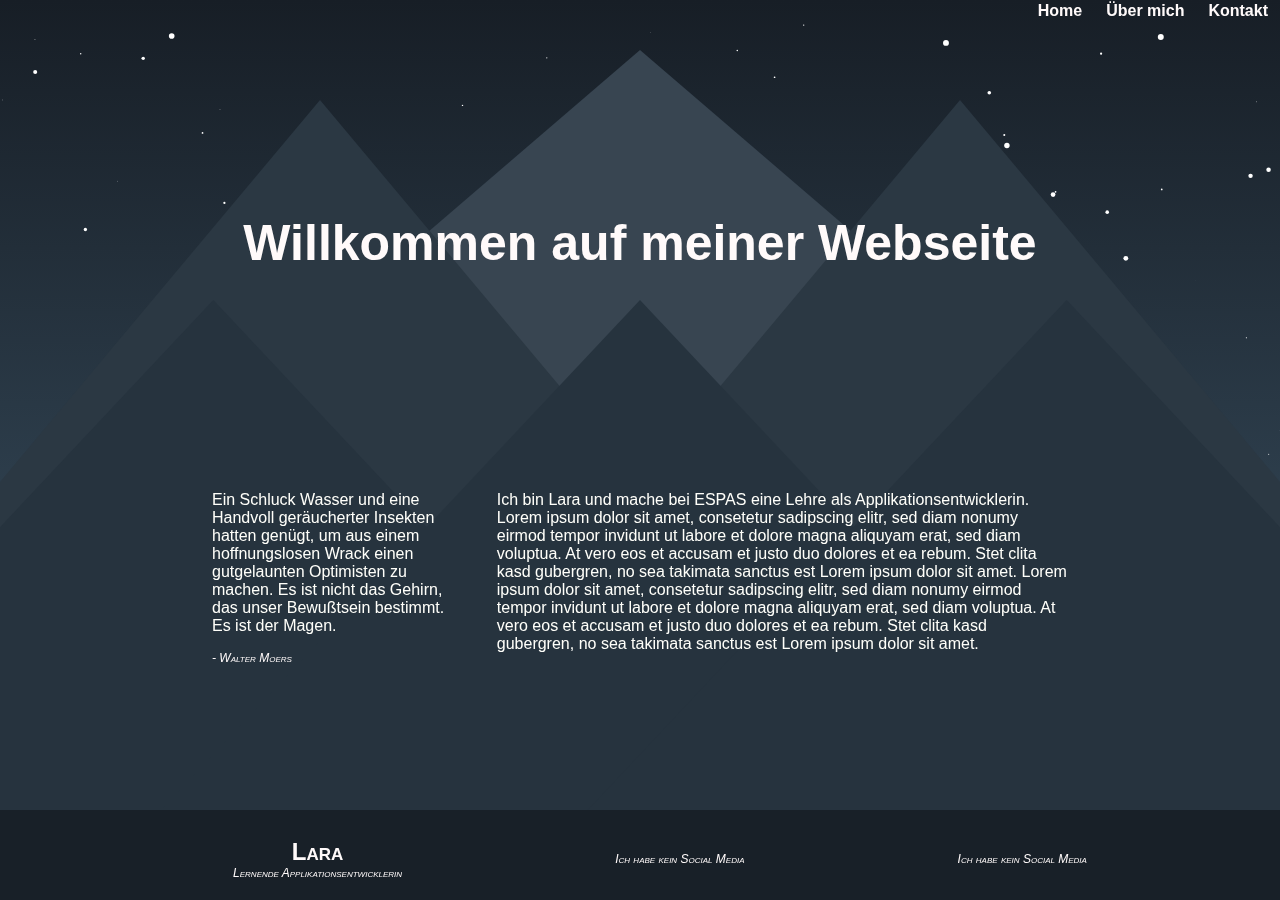
<file: index.html>
<!DOCTYPE html>
<html lang="de">
<head>
	<link rel="stylesheet" href="css/cindy.css">
	<meta charset="utf-8">
    <meta name="viewport" content="width=device-width, initial-scale=1.0">
	<title>Meine Webseite</title>
</head>
<body>
	<canvas id="canvas1"></canvas>
	<div class="wrapper">
		<nav>
			<ul class="navigation">
				<li><a href=""><h4>Home</h4></a></li>
				<li><a href=""><h4>Über mich</h4></a></li>
				<li><a href=""><h4>Kontakt</h4></a></li>
			</ul>
		</nav>
		<div class="main">
			<header>
				<h1>Willkommen auf meiner Webseite</h1>
			</header>
			<div class="content">
			<main>
				<p>Ich bin Lara und mache bei ESPAS eine Lehre als Applikationsentwicklerin.<br />
				Lorem ipsum dolor sit amet, consetetur sadipscing elitr, sed diam nonumy eirmod tempor invidunt ut labore et dolore magna 
				aliquyam erat, sed diam voluptua. At vero eos et accusam et justo duo dolores et ea rebum. Stet clita kasd gubergren, no 
				sea takimata sanctus est Lorem ipsum dolor sit amet. Lorem ipsum dolor sit amet, consetetur sadipscing elitr, sed diam 
				nonumy eirmod tempor invidunt ut labore et dolore magna aliquyam erat, sed diam voluptua. At vero eos et accusam et justo 
				duo dolores et ea rebum. Stet clita kasd gubergren, no sea takimata sanctus est Lorem ipsum dolor sit amet.</p>
			</main>
			<aside class="aside-1">
				<p>Ein Schluck Wasser und eine Handvoll geräucherter Insekten hatten genügt, um aus einem hoffnungslosen Wrack 
				einen gutgelaunten Optimisten zu machen. Es ist nicht das Gehirn, das unser Bewußtsein bestimmt. Es ist der Magen.</p>
				<p class="text-soft">- Walter Moers</p>
			</aside>
			</div>
		</div>
		<div class="footer">
			<aside class="footer__left">
				<h3>Lara</h3>
				<p class="text-soft">Lernende Applikationsentwicklerin</p>
			</aside>
			<aside class="footer__center">
				<p class="text-soft">Ich habe kein Social Media</p>
			</aside>
			<aside class="footer__left">
				<p class="text-soft">Ich habe kein Social Media</p>
			</aside>
		</div>
	</div>
	<script src="js/canvas.js"></script>
</body>
</html>
</file>
<file: css/cindy.css>
/* F O N T S */
h1 {
	color: #FFFAFA;
	font-size: 50px;
	font-family: Geneva, Helvetica, Arial;
}
h3 {
	color: #FFFAFA;
	font-size: 1.5em;
	margin-bottom: 0;
	margin-top: 0;
	font-family: Comic Sans MS, Helvetica, Arial;
	font-variant: small-caps;
}
h4 {
	color: #FFFAFA;
	font-size: 1em;
	margin-bottom: 0;
	margin-left: 10px;
	margin-right: 10px;
	margin-top: 0;
	font-family: Geneva, Helvetica, Arial;
}
p {
	color: #FFFFFA;
	font-family: Helvetica, Arial;
	font-size: 1em;
}
p.text-soft {
	color: #FFFAFA;
	font-size: 0.75em;
	font-style: italic;
	font-weight: lighter;
	margin: 0;
	font-variant: small-caps;
}

#canvas1 {
	position: absolute;
	/*background: rgba(0,255,255,0.5);*/
	width: 100%;
	height: 100%;
	top: 0;
	left: 0;
}

/*W R A P P E R */
.wrapper {
	align-content: center;
	display: flex;
	flex-direction: column;
	margin:0px;
	min-height: 100vh;
	position: absolute;
	top: 0;
	left: 0;
}

/* B O D Y */
body {
	margin: 0;
	background-color: #182028;
	/*background-image: url("/image/bg_cindy.jpg");
	background-repeat: no-repeat;
	background-size: cover;*/
	overflow: hidden auto;
	resize: both;
}

/* N A V */
nav {
	/*background-color: rgba(255,0,0,0.5);*/
	width: 100%;
	height: 2em;
	
}
.navigation {
	display: flex;
	flex-flow: row wrap;
	justify-content: flex-end;
	list-style: none;
	margin: 0;
	align-items: center;
	
}
.navigation a {
	text-decoration: none;
	display: block;
	padding: 2px;
}
.navigation a:hover {
	font-style: bold;
	text-shadow: #E3EAEF 1px 0 10px;
}

/* C O N T E N T */
.main {
	display: flex;
	flex-flow: row wrap;
	flex: 1;
	padding-left: 15%;
	padding-right: 15%;
	padding-top: 10%;
	
}
.content {
	display: flex;
}

header {
	/*background-color: rgba(0,255,0,0.5);*/
	padding: 20px;
	text-align: center;
	width: 100%;
}

main {
	/*background-color: rgba(0,0,255,0.5);*/
	order: 2;
	padding: 20px;
	width: 70%;
}

.aside-1 {
	/*background-color: rgba(255, 255, 0, 0.5);*/
	order: 1;
	padding: 20px;
	width: 30%;
}

/* F O O T E R */
.footer {
	/*background-color: rgba(255, 0, 255, 0.5);*/
	align-items: center;
	display: flex;
	flex-flow: row wrap;
	justify-content: space-evenly;
	margin: 0 auto;
	padding: 20px;
	text-align: center;
	width: 100%;
}

/* M O B I L E */
@media (max-width: 800px) {
	body {
		overflow: auto;
	}
	.navigation {
		justify-content: center;
	}
	.main {
		padding: 0;
	}
	.content {
		flex-flow: column wrap;
		align-content: center;
	}
	main, .aside-1 {
		height: auto;
		width: 80%;
	}
	footer {
		display: flex;
		flex-flow: column wrap;
		gap: 5px;
		padding-bottom: 10px;
		padding-top: 10px;
		padding-left: 0;
		padding-right: 0;
	}
}
</file>
